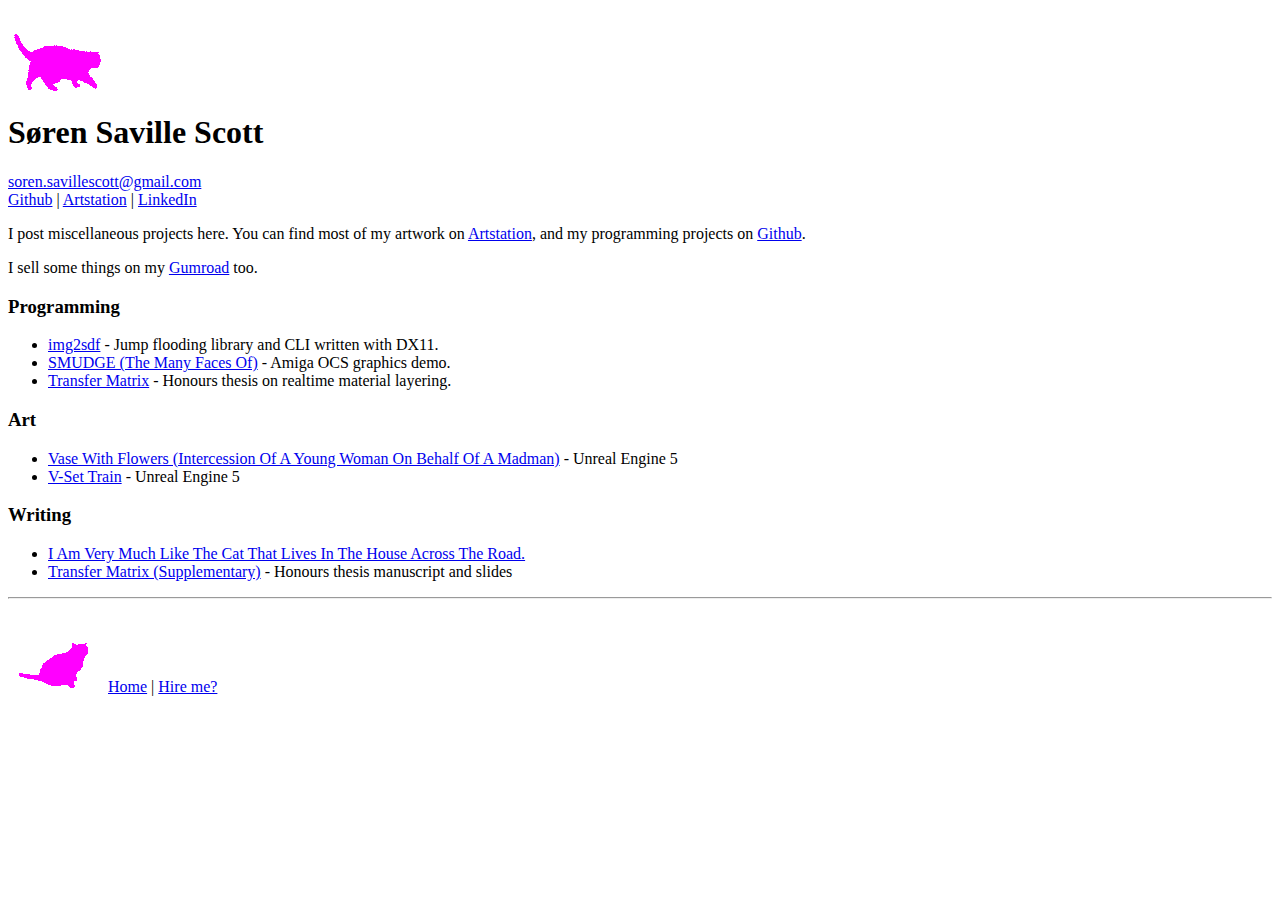
<file: index.html>
<!DOCTYPE markd>
<html>
<head>
    <meta charset="UTF-8" />
    <title>Søren Saville Scott</title>
    <link rel="icon" type="image/x-icon" href="resources/smudge.png"/>
</head>
<body>
    <header>
    <section>
    <img src="resources/smudge.png"/>
    <h1>Søren Saville Scott</h1>
    <a href="mailto:soren.savillescott@gmail.com">soren.savillescott@gmail.com</a>
    </section>
    <section>
    <a href="https://github.com/ssav7912">Github</a> |
    <a href="https://www.artstation.com/billybobcorncob">Artstation</a> |
    <a href="https://www.linkedin.com/in/soren-saville-scott/">LinkedIn</a>
    </section>
    </header>
    <main>
        <p>
            I post miscellaneous projects here. You can find most of my artwork on <a href="https://www.artstation.com/billybobcorncob">Artstation</a>, 
            and my programming projects on <a href="https://github.com/ssav7912">Github</a>. 
        </p>
        <p>
            I sell some things on my <a href="https://billybobcorncob.gumroad.com/">Gumroad</a> too.
        </p>
    <section>
        <h3>
            Programming
        </h3>
        <ul>
            <li><a href="https://github.com/ssav7912/img2sdf">img2sdf</a> - Jump flooding library and CLI written with DX11.</li>
            <li><a href="https://github.com/ssav7912/Amiga-OCS-Graphics-Demo">SMUDGE (The Many Faces Of)</a> - Amiga OCS graphics demo.</li>
            <li><a href="https://github.com/ssav7912/TransferMatrix/tree/transfer-matrix">Transfer Matrix</a> - Honours thesis on realtime material layering.</li>
        </ul>
    </section>
    <section>
        <h3>
            Art
        </h3>
        <ul>
            <li><a href="./pages/vasewithflowers.html">Vase With Flowers (Intercession Of A Young Woman On Behalf Of A Madman)</a> - Unreal Engine 5</li>
            <li><a href="https://www.artstation.com/artwork/xYZYkY">V-Set Train</a> - Unreal Engine 5</li>
        </ul>
    </section>
    <section>
        <h3>
            Writing
        </h3>
        <ul>
            <li><a href='./pages/catacrosstheroad.html'>I Am Very Much Like The Cat That Lives In The House Across The Road.</a></li>
            <li><a href="https://github.com/ssav7912/TransferMatrixSupplementary">Transfer Matrix (Supplementary)</a> - Honours thesis manuscript and slides</li>
        </ul>
    </section>
    <footer>
        <hr/>
        <img src="resources/smudgesit.bmp"/>
        <a href="index.html">Home</a> |
        <a href="resume.html">Hire me?</a>
    </footer>
    </main>
</body>
</html>
</file>
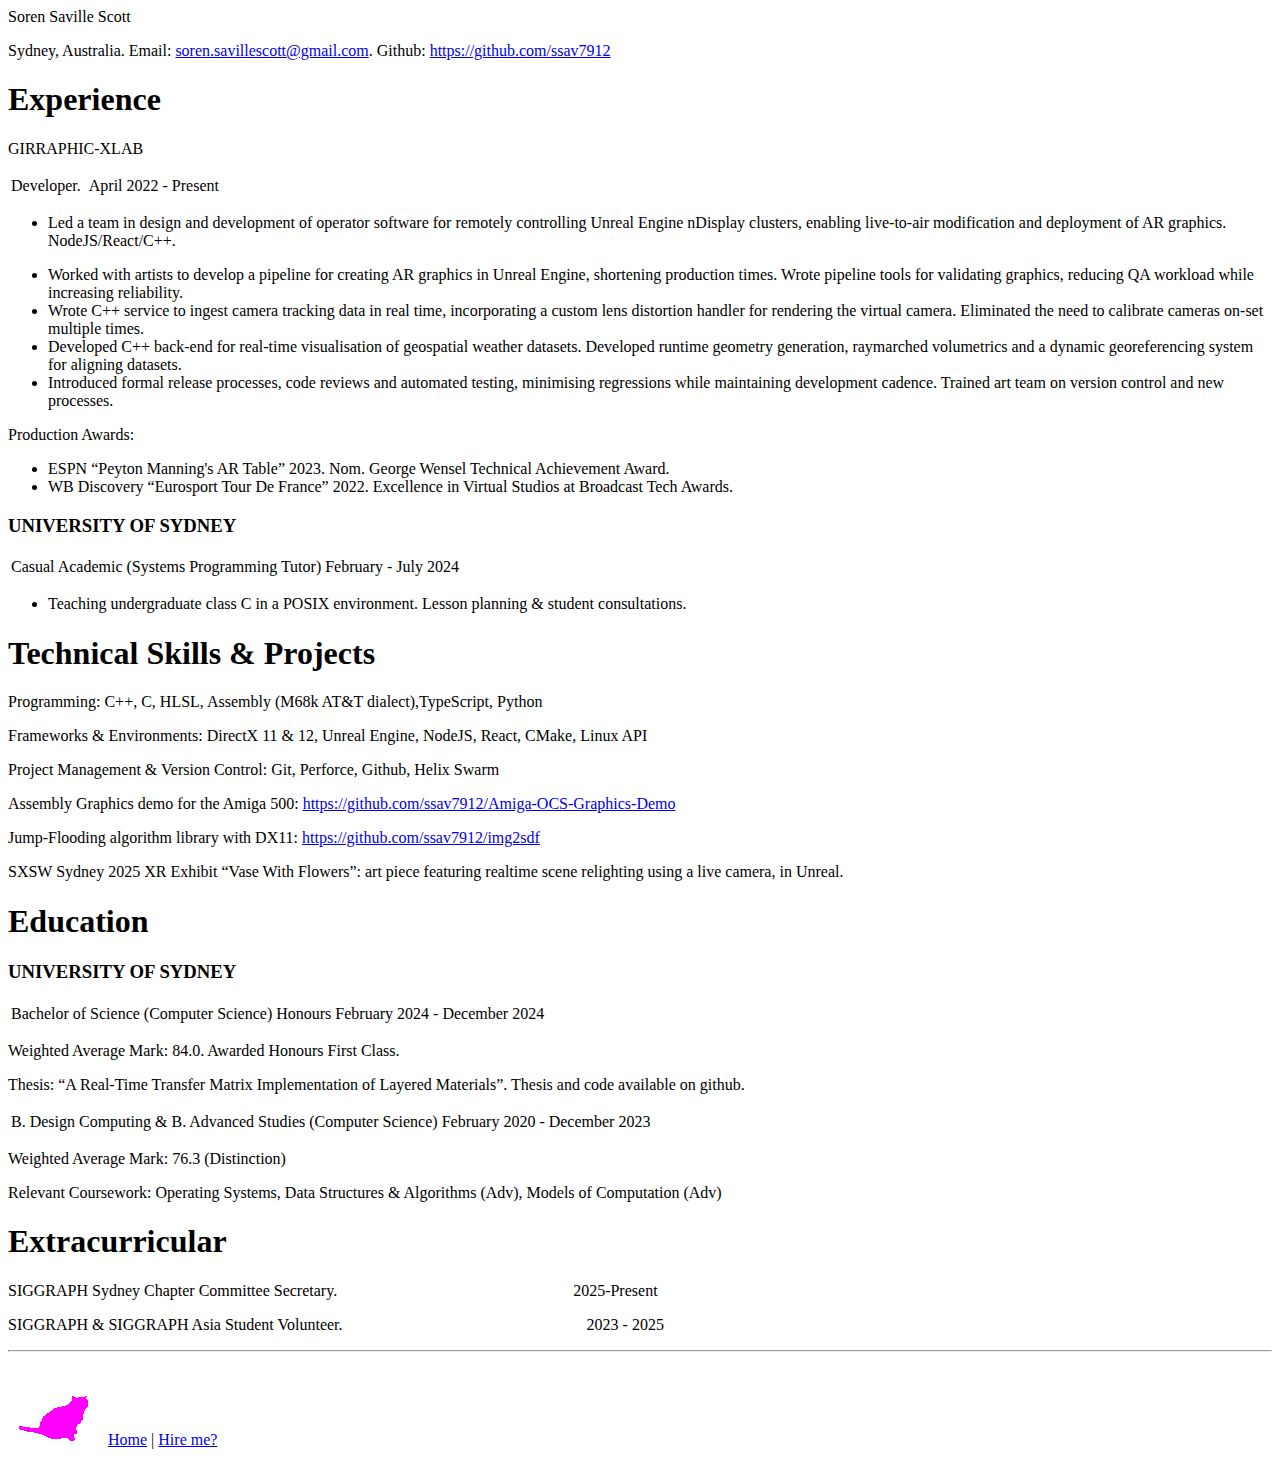
<file: resume.html>
<html>

<head>
    <meta content="text/html; charset=UTF-8" http-equiv="content-type">
</head>

<body class="c28 doc-content">
    <div>
        <p class="c23 c29"><span class="c19"></span></p>
    </div>
    <p class="c30 title" id="h.5rf9wr4r3no2"><span class="c31">Soren Saville Scott</span></p>
    <p class="c13"><span class="c32 c0">Sydney, Australia. Email: </span><span
            class="c20 c0 c32"><a class="c11"
                href="mailto:soren.savillescott@gmail.com">soren.savillescott@gmail.com</a></span><span class="c14 c0">.
        </span><span class="c0 c14">Github: </span><span class="c20 c32 c0"><a class="c11"
                href="https://www.google.com/url?q=https://github.com/ssav7912&amp;sa=D&amp;source=editors&amp;ust=1770534395942981&amp;usg=AOvVaw06F0XYSN1oHlGQ1Xe7GIcJ">https://github.com/ssav7912</a></span>
    </p>
    <h1 class="c21" id="h.ur8z9vlaaqtn"><span class="c0 c17">Experience</span></h1>
    <p class="c34"><span class="c8 c0">GIRRAPHIC-XLAB </span></p>
    <table class="c24">
        <tr class="c25">
            <td class="c1" colspan="1" rowspan="1">
                <p class="c7"><span class="c0">Developer. </span></p>
            </td>
            <td class="c1" colspan="1" rowspan="1">
                <p class="c22"><span class="c0">&nbsp;</span><span>April 2022 - Present </span></p>
            </td>
        </tr>
    </table>
    <ul class="c9 lst-kix_x3ogx0s32zio-0 start">
        <li class="c4 li-bullet-0"><span class="c3">Led a team in design and development of operator software for
                remotely controlling Unreal Engine nDisplay clusters, enabling live-to-air modification and deployment
                of AR graphics. NodeJS/React/C++.</span></li>
    </ul>
    <ul class="c9 lst-kix_z09lkthlwdz6-0 start">
        <li class="c4 li-bullet-0"><span class="c3">Worked with artists to develop a pipeline for creating AR graphics
                in Unreal Engine, shortening production times. Wrote pipeline tools for validating graphics, reducing QA
                workload while increasing reliability.</span></li>
        <li class="c4 li-bullet-0"><span class="c3">Wrote C++ service to ingest camera tracking data in real time,
                incorporating a custom lens distortion handler for rendering the virtual camera. Eliminated the need to
                calibrate cameras on-set multiple times.</span></li>
        <li class="c4 li-bullet-0"><span class="c3">Developed C++ back-end for real-time visualisation of geospatial
                weather datasets. Developed runtime geometry generation, raymarched volumetrics and a dynamic
                georeferencing system for aligning datasets.</span></li>
        <li class="c4 li-bullet-0"><span class="c3">Introduced formal release processes, code reviews and automated
                testing, minimising regressions while maintaining development cadence. Trained art team on version
                control and new processes. &nbsp;</span></li>
    </ul>
    <p class="c18"><span class="c6 c0">Production Awards: </span></p>
    <ul class="c9 lst-kix_9qxtp4c4uq2w-0 start">
        <li class="c4 li-bullet-0"><span class="c3">ESPN &ldquo;Peyton Manning&#39;s AR Table&rdquo; 2023. Nom. George
                Wensel Technical Achievement Award. </span></li>
        <li class="c4 li-bullet-0"><span class="c3">WB Discovery &ldquo;Eurosport Tour De France&rdquo; 2022. Excellence
                in Virtual Studios at Broadcast Tech Awards.</span></li>
    </ul>
    <h3 class="c7 c12" id="h.3zg8v0jmad8v"><span>UNIVERSITY OF SYDNEY</span></h3>
    <table class="c24">
        <tr class="c25">
            <td class="c1" colspan="1" rowspan="1">
                <p class="c18"><span class="c0">Casual Academic (Systems Programming Tutor)</span></p>
            </td>
            <td class="c1" colspan="1" rowspan="1">
                <p class="c2"><span>February - July 2024 </span></p>
            </td>
        </tr>
    </table>
    <ul class="c9 lst-kix_y8pcj03pn27z-0 start">
        <li class="c4 li-bullet-0"><span class="c3">Teaching undergraduate class C in a POSIX environment. Lesson
                planning &amp; student consultations.</span></li>
    </ul>
    <h1 class="c27" id="h.syweewfe0f9d"><span class="c17 c0">Technical Skills &amp; Projects</span></h1>
    <p class="c7"><span class="c0">Programming: </span><span class="c3">C++, C, HLSL, Assembly (M68k AT&amp;T
            dialect),TypeScript, Python</span></p>
    <p class="c7"><span class="c0">Frameworks &amp; Environments:</span><span class="c3">&nbsp;DirectX 11 &amp; 12,
            Unreal Engine, NodeJS, React, CMake, Linux API</span></p>
    <p class="c7"><span class="c0">Project Management &amp; Version Control</span><span class="c3">: Git, Perforce,
            Github, Helix Swarm</span></p>
    <p class="c7 c23"><span class="c3"></span></p>
    <p class="c7"><span class="c0">Assembly Graphics demo for the Amiga 500</span><span>: </span><span class="c20"><a
                class="c11"
                href="https://www.google.com/url?q=https://github.com/ssav7912/Amiga-OCS-Graphics-Demo&amp;sa=D&amp;source=editors&amp;ust=1770534395947382&amp;usg=AOvVaw2Uq-Hl-7-ijnqk43C9ybSY">https://github.com/ssav7912/Amiga-OCS-Graphics-Demo</a></span><span
            class="c3">&nbsp;</span></p>
    <p class="c7"><span class="c0">Jump-Flooding algorithm library with DX11</span><span>: </span><span class="c20"><a
                class="c11"
                href="https://www.google.com/url?q=https://github.com/ssav7912/img2sdf&amp;sa=D&amp;source=editors&amp;ust=1770534395947703&amp;usg=AOvVaw3o1NEa5InWNT7iex9WDiLr">https://github.com/ssav7912/img2sdf</a></span><span
            class="c3">&nbsp; </span></p>
    <p class="c7"><span class="c0">SXSW Sydney 2025 XR Exhibit &ldquo;Vase With Flowers&rdquo;</span><span class="c3">:
            art piece featuring realtime scene relighting using a live camera, in Unreal.</span></p>
    <h1 class="c21" id="h.qp2baa969ybi"><span class="c10">Education</span></h1>
    <h3 class="c7 c12" id="h.oo8m8pfk2h8y"><span class="c8 c0">UNIVERSITY OF SYDNEY</span></h3>
    <table class="c24">
        <tr class="c25">
            <td class="c1" colspan="1" rowspan="1">
                <p class="c18"><span class="c0">Bachelor of Science (Computer Science) Honours </span></p>
            </td>
            <td class="c1" colspan="1" rowspan="1">
                <p class="c2"><span>February 2024 - December 2024</span></p>
            </td>
        </tr>
    </table>
    <p class="c18"><span class="c3">Weighted Average Mark: 84.0. Awarded Honours First Class.</span></p>
    <p class="c18"><span>Thesis</span><span class="c0">: </span><span>&ldquo;A Real-Time Transfer Matrix Implementation
            of Layered Materials&rdquo;</span><span class="c0">. </span><span class="c3">Thesis and code available on
            github.</span></p>
    <table class="c24">
        <tr class="c25">
            <td class="c5" colspan="1" rowspan="1">
                <p class="c7"><span class="c0">B. Design Computing &amp; B. Advanced Studies (Computer Science) </span>
                </p>
            </td>
            <td class="c16" colspan="1" rowspan="1">
                <p class="c22"><span>February 2020 - December 2023</span></p>
            </td>
        </tr>
    </table>
    <p class="c18"><span class="c3">Weighted Average Mark: 76.3 (Distinction)</span></p>
    <p class="c18"><span class="c3">Relevant Coursework: Operating Systems, Data Structures &amp; Algorithms (Adv),
            Models of Computation (Adv)</span></p>
    <h1 class="c21" id="h.a8iyewvtj4ez"><span class="c10">Extracurricular</span><span
            class="c0">&nbsp;&nbsp;&nbsp;&nbsp;&nbsp;&nbsp;&nbsp;&nbsp;&nbsp;&nbsp;&nbsp;&nbsp;&nbsp;&nbsp;&nbsp;&nbsp;&nbsp;&nbsp;&nbsp;&nbsp;&nbsp;&nbsp;&nbsp;&nbsp;&nbsp;&nbsp;&nbsp;&nbsp;&nbsp;&nbsp;&nbsp;&nbsp;&nbsp;&nbsp;&nbsp;&nbsp;&nbsp;&nbsp;&nbsp;&nbsp;&nbsp;&nbsp;&nbsp;&nbsp;&nbsp;&nbsp;&nbsp;&nbsp;</span>
    </h1>
    <p class="c18"><span class="c0">SIGGRAPH Sydney Chapter Committee
            Secretary.</span><span>&nbsp;&nbsp;&nbsp;&nbsp;&nbsp;&nbsp;&nbsp;&nbsp;&nbsp;&nbsp;&nbsp;&nbsp;&nbsp;&nbsp;&nbsp;&nbsp;&nbsp;&nbsp;&nbsp;&nbsp;&nbsp;&nbsp;&nbsp;&nbsp;&nbsp;&nbsp;&nbsp;&nbsp;&nbsp;&nbsp;&nbsp;&nbsp;&nbsp;&nbsp;&nbsp;&nbsp;&nbsp;&nbsp;&nbsp;&nbsp;&nbsp;
            &nbsp; &nbsp; &nbsp; &nbsp; &nbsp; &nbsp; &nbsp; &nbsp; &nbsp;2025-Present</span></p>
    <p class="c18"><span class="c0">SIGGRAPH &amp; SIGGRAPH Asia Student
            Volunteer.</span><span>&nbsp;&nbsp;&nbsp;&nbsp;&nbsp;&nbsp;&nbsp;&nbsp;&nbsp;&nbsp;&nbsp;&nbsp;&nbsp;&nbsp;&nbsp;&nbsp;&nbsp;&nbsp;&nbsp;&nbsp;&nbsp;&nbsp;&nbsp;&nbsp;&nbsp;&nbsp;&nbsp;&nbsp;&nbsp;&nbsp;&nbsp;&nbsp;&nbsp;&nbsp;&nbsp;&nbsp;&nbsp;&nbsp;&nbsp;&nbsp;&nbsp;
            &nbsp; &nbsp; &nbsp; &nbsp; &nbsp; &nbsp; &nbsp; &nbsp; &nbsp; &nbsp;2023 - 2025</span></p>
    <footer>
        <hr />
        <img src="resources/smudgesit.bmp" />
        <a href="index.html">Home</a> |
        <a href="resume.html">Hire me?</a>
    </footer>
        </body>

</html>
</file>
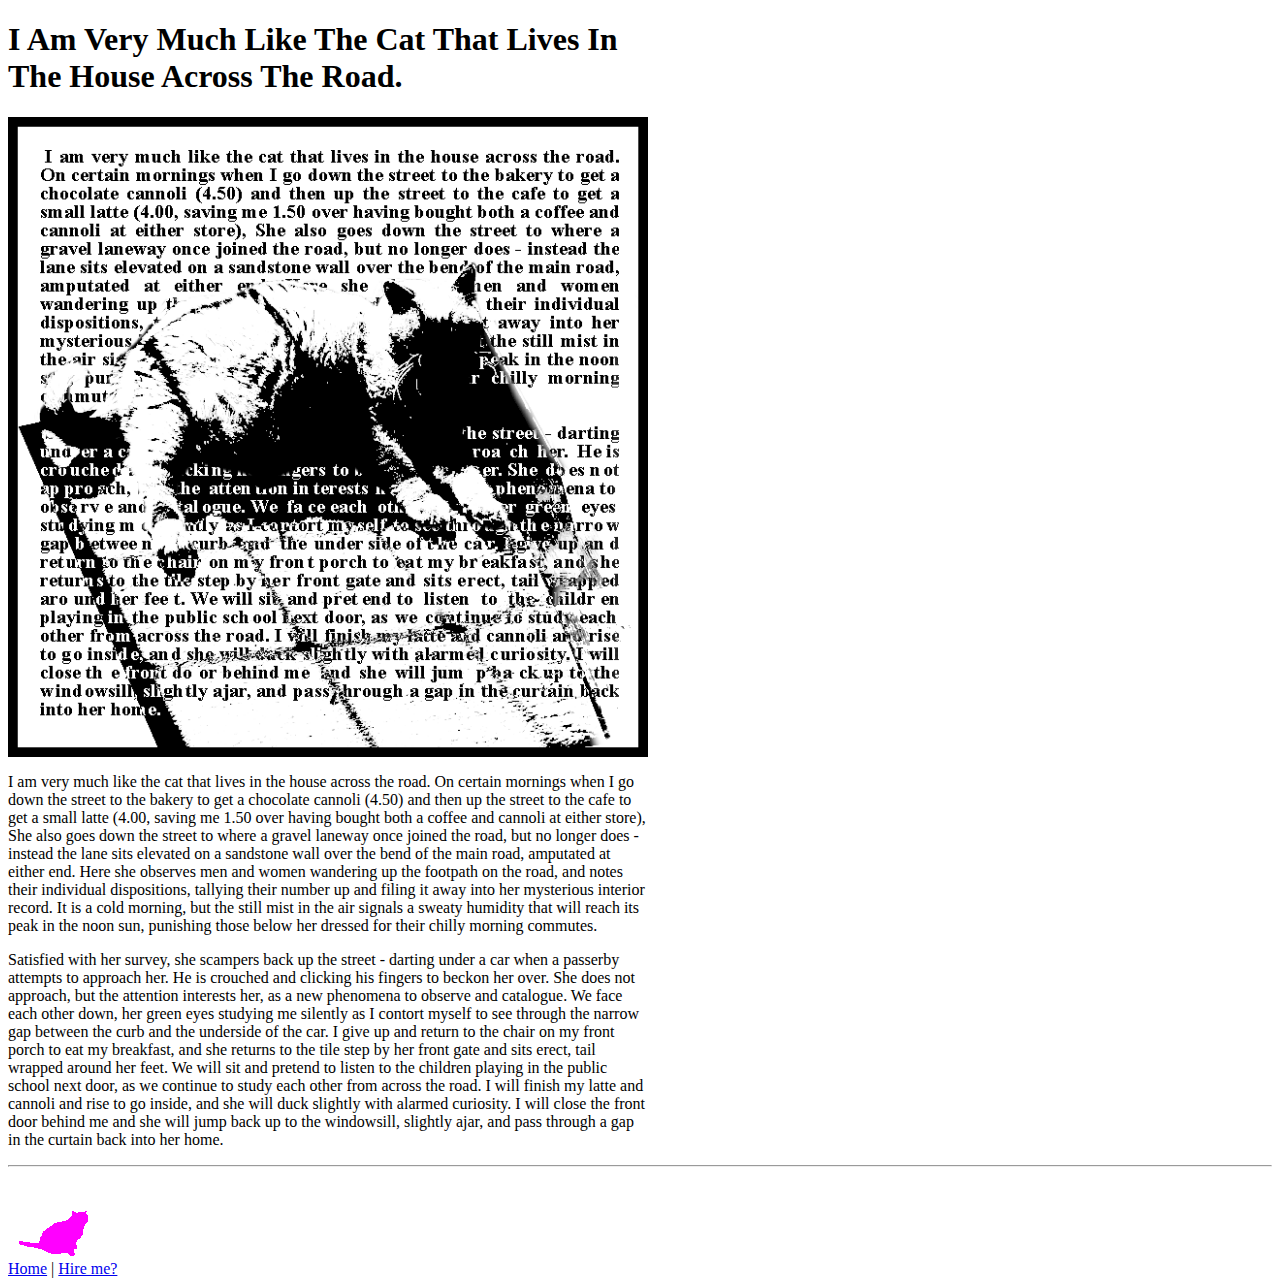
<file: pages/catacrosstheroad.html>
<!DOCTYPE html>
<html>
<head>
    <link rel="stylesheet" href="/resources/classes.css"/>
    <meta charset="UTF-8" />
    <title>I am very much like the cat that lives in the house across the road.</title>
</head>
<body>
    <header class="nicetext">
        <h1> I Am Very Much Like The Cat That Lives In The House Across The Road.</h1>
        <img src="/resources/catacrosstheroad/catacrosstheroad.png"/>
    </header>
    <main class='nicetext'>
        <p>
        I am very much like the cat that lives in the house across the road. On certain mornings when I go down the street to the bakery to get a chocolate cannoli (4.50) and then up the street to the cafe to get a small latte (4.00, saving me 1.50 over having bought both a coffee and cannoli at either store), She also goes down the street to where a gravel laneway once joined the road, but no longer does - instead the lane sits elevated on a sandstone wall over the bend of the main road, amputated at either end. Here she observes men and women wandering up the footpath on the road, and notes their individual dispositions, tallying their number up and filing it away into her mysterious interior record. It is a cold morning, but the still mist in the air signals a sweaty humidity that will reach its peak in the noon sun, punishing those below her dressed for their chilly morning commutes. 
        </p>
        <p>
        Satisfied with her survey, she scampers back up the street - darting under a car when a passerby attempts to approach her. He is crouched and clicking his fingers to beckon her over. She does not approach, but the attention interests her, as a new phenomena to observe and catalogue. We face each other down, her green eyes studying me silently as I contort myself to see through the narrow gap between the curb and the underside of the car. I give up and return to the chair on my front porch to eat my breakfast, and she returns to the tile step by her front gate and sits erect, tail wrapped around her feet. We will sit and pretend to listen to the children playing in the public school next door, as we continue to study each other from across the road. I will finish my latte and cannoli and rise to go inside, and she will duck slightly with alarmed curiosity. I will close the front door behind me and she will jump back up to the windowsill, slightly ajar, and pass through a gap in the curtain back into her home. 
        </p>
    </main>
    <footer>
        <hr/>
        <img src="/resources/smudgesit.bmp"/>
        <a href="/index.html">Home</a> |
        <a href="/resume.html">Hire me?</a>
    </footer>
</body>
</html>
</file>
<file: resources/classes.css>
.nicetext {
    width: 80ch;
}

img {
    max-width: 100%;
    height: auto;
    display: block;
}

* {
    max-width: 100%;
}

@media screen and (max-width: 660px) {
    .nicetext {
        width: 660px;
    }

    
}
</file>
